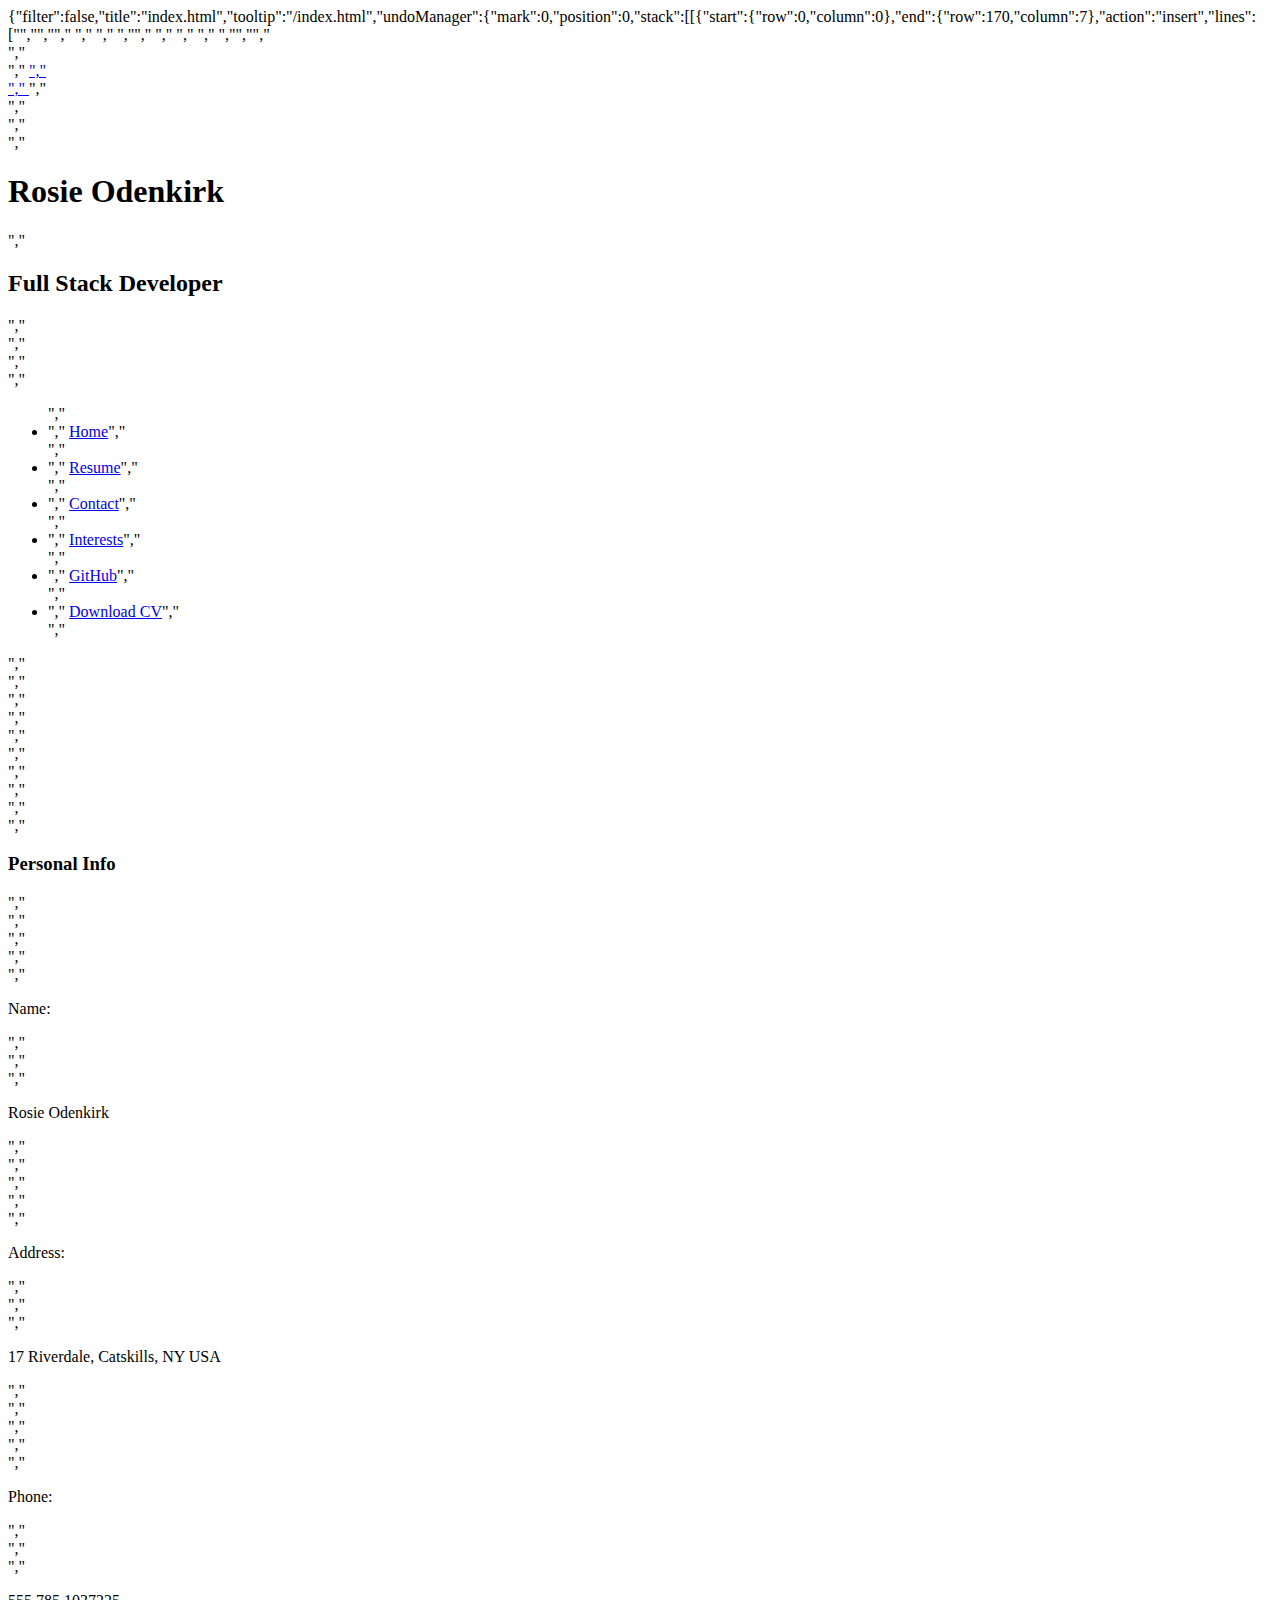
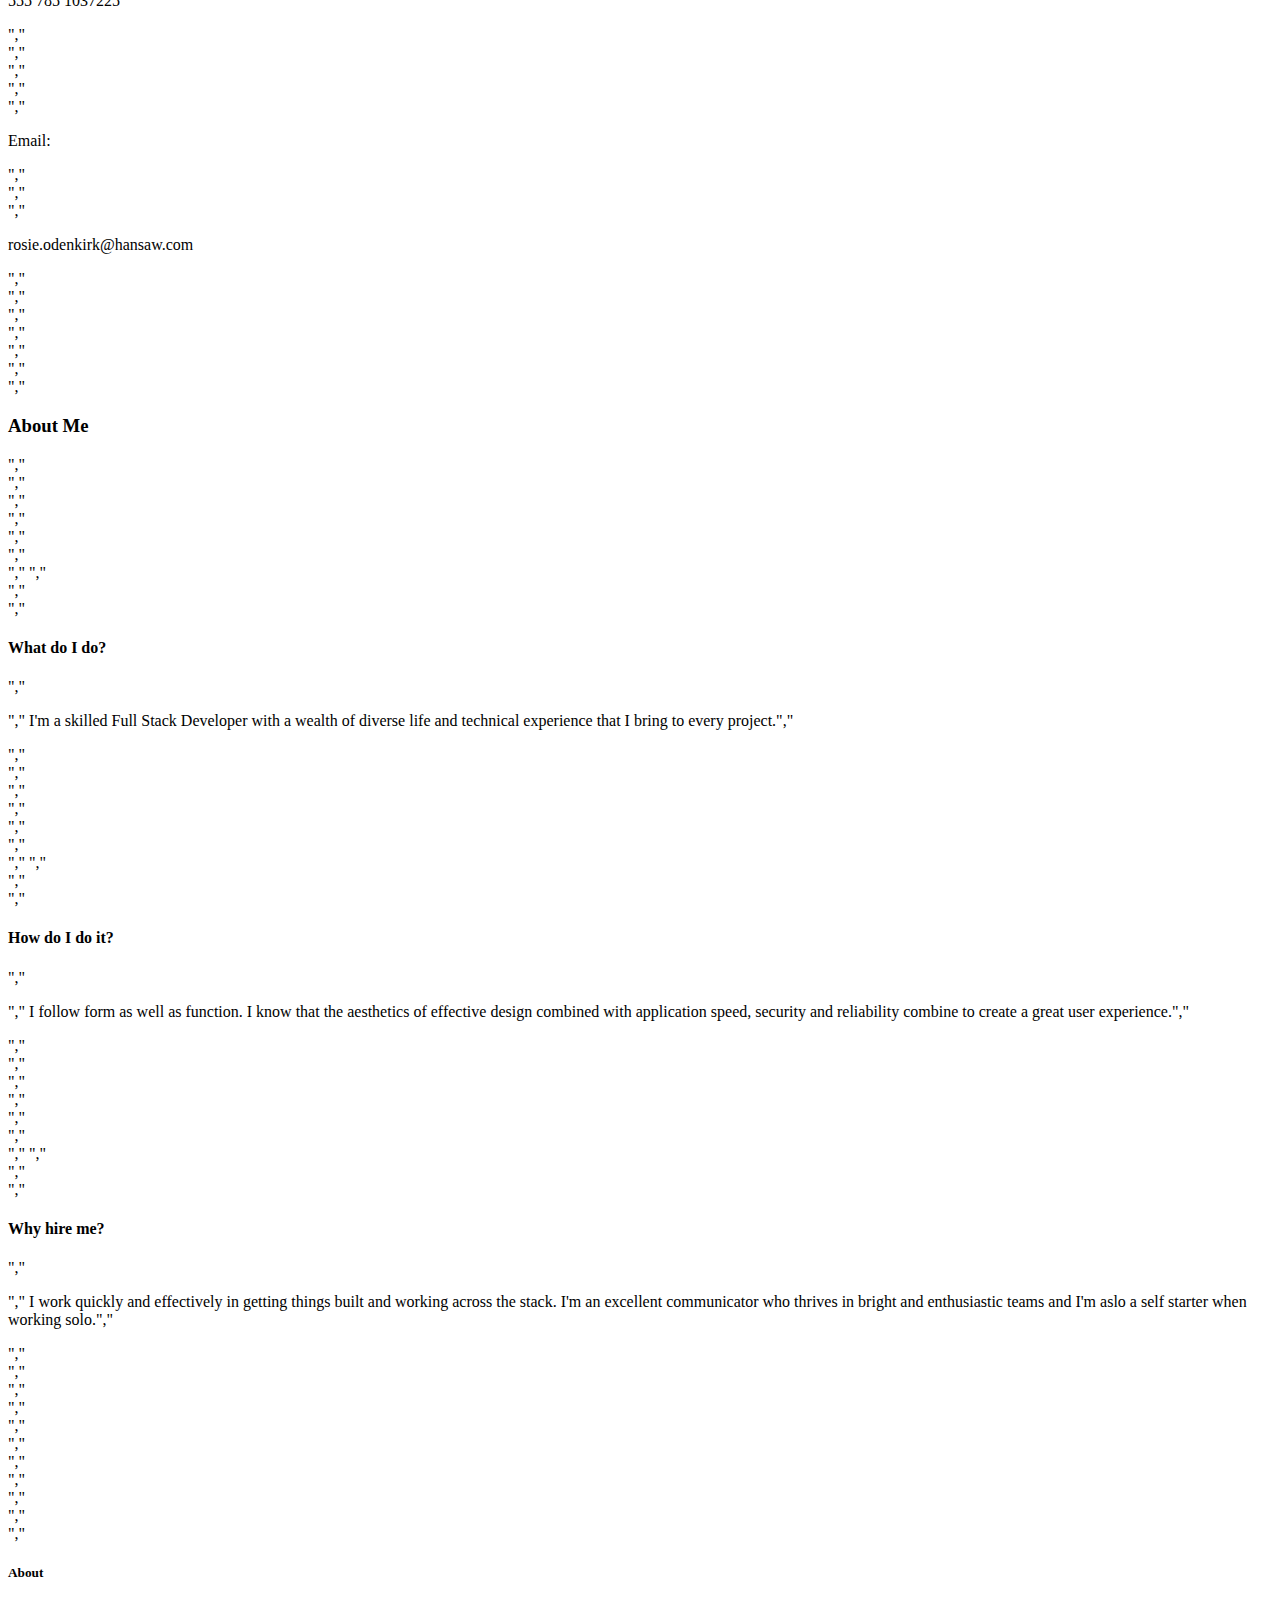
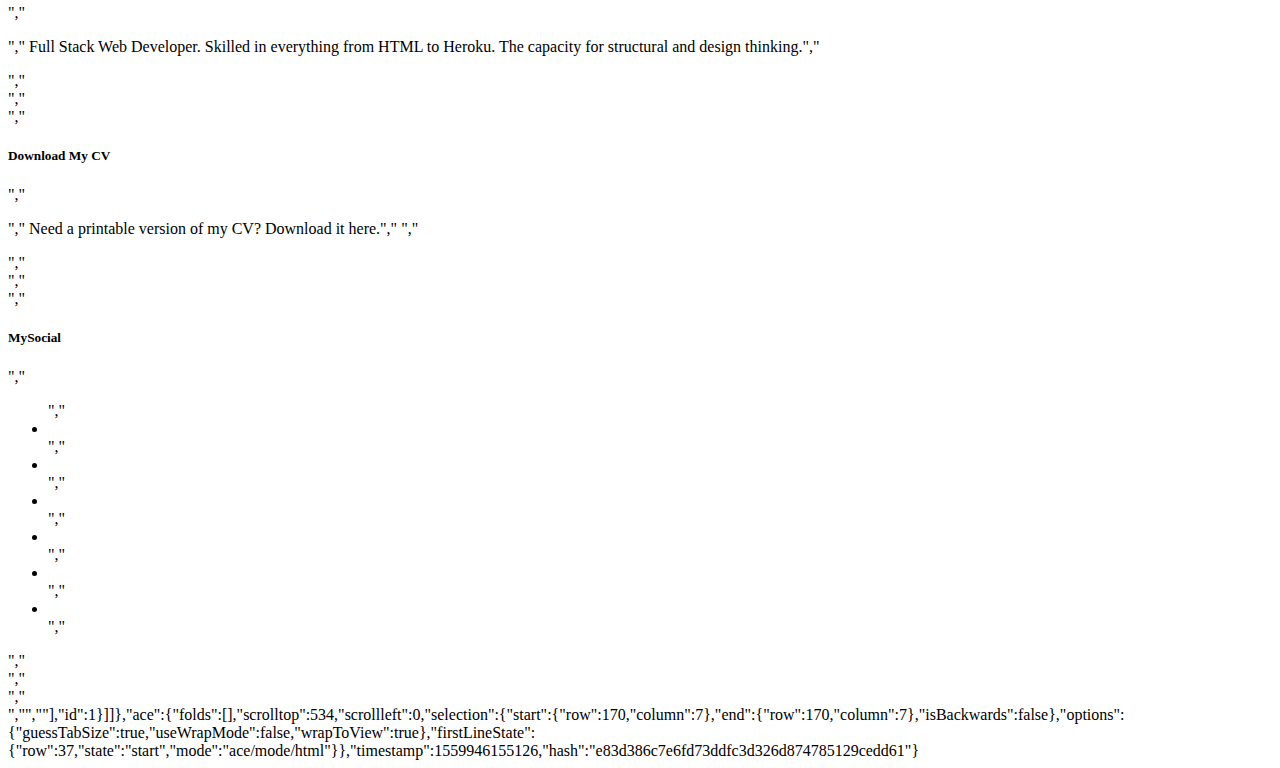
<file: .c9/metadata/environment/index.html>
{"filter":false,"title":"index.html","tooltip":"/index.html","undoManager":{"mark":0,"position":0,"stack":[[{"start":{"row":0,"column":0},"end":{"row":170,"column":7},"action":"insert","lines":["<!DOCTYPE html>","<html lang=\"en-US\">","<head>","    <meta charset=\"utf-8\">","    <meta name=\"viewport\" content=\"width=device-width, initial-scale=1\">","    <title>Rosie Odenkirk</title>","","    <link rel=\"stylesheet\" href=\"https://maxcdn.bootstrapcdn.com/bootstrap/3.3.7/css/bootstrap.min.css\" type=\"text/css\" />","    <link rel=\"stylesheet\" href=\"https://maxcdn.bootstrapcdn.com/font-awesome/4.7.0/css/font-awesome.min.css\" type=\"text/css\" />","    <link rel=\"stylesheet\" href=\"https://cdnjs.cloudflare.com/ajax/libs/hover.css/2.1.1/css/hover-min.css\" type=\"text/css\" />","    <link rel=\"stylesheet\" href=\"assets/css/style.css\" type=\"text/css\" />","</head>","<body>","    <header class=\"container-fluid\">","        <div class=\"row\">","            <a href=\"index.html\">","                <div class=\"col-md-4 logo\"></div>","            </a>","            <div class=\"col-md-8\">","                <div class=\"row bg-color-name-title\">","                    <div class=\"heading\">","                        <h1 class=\"name\">Rosie Odenkirk</h1>","                        <h2 class=\"title\"> Full Stack Developer</h2>","                    </div>","                </div>","                <div class=\"row\">","                    <ul id=\"nav\" class=\"list-inline clearfix\">","                        <li class=\"col-xs-6 col-sm-2 ui-menu-color-home menuitem\">","                            <a href=\"index.html\" class=\"hvr-sweep-to-bottom\"><i class=\"fa fa-home\" aria-hidden=\"true\"></i><span>Home</span></a>","                        </li>","                        <li class=\"col-xs-6 col-sm-2 ui-menu-color-resume menuitem\">","                            <a href=\"resume.html\" class=\"hvr-sweep-to-bottom\"><i class=\"fa fa-graduation-cap\" aria-hidden=\"true\"></i><span>Resume</span></a>","                        </li>","                        <li class=\"col-xs-6 col-sm-2 ui-menu-color-contact menuitem\">","                            <a href=\"contact.html\" class=\"hvr-sweep-to-bottom\"><i class=\" fa fa-commenting-o\" aria-hidden=\"true\"></i><span>Contact</span></a>","                        </li>","                        <li class=\"col-xs-6 col-sm-2 ui-menu-color-interests menuitem \">","                            <a href=\"interests.html\" class=\"hvr-sweep-to-bottom\"><i class=\"fa fa-users\" aria-hidden=\"true\"></i><span>Interests</span></a>","                        </li>","                        <li class=\"col-xs-6 col-sm-2 ui-menu-color-github menuitem \">","                            <a href=\"github.html\" class=\"hvr-sweep-to-bottom\"><i class=\"fa fa-github\" aria-hidden=\"true\"></i><span>GitHub</span></a>","                        </li>","                        <li class=\"col-xs-6 col-sm-2 ui-menu-color-download menuitem \">","                            <a href=\"assets/cv/sample-cv.pdf\" target=\"_blank\" class=\"hvr-sweep-to-bottom\"><i class=\"fa fa-download\" aria-hidden=\"true\"></i><span>Download CV</span></a>","                        </li>","                    </ul>","                </div>","            </div>","        </div>","    </header>","    <section class=\"container-fluid\">","        <div class=\"row row-table\">","            <div class=\"col-xs-12 col-sm-12 col-md-4 bg-color-personal-info section-column\">","                <div class=\"row\">","                    <div class=\"col-md-12\">","                        <h3 class=\"section-heading uppercase\">Personal Info</h3>","                    </div>","                </div>","                <div class=\"personal-info-item\">","                    <div class=\"key\">","                        <p class=\"uppercase\">Name:</p>","                    </div>","                    <div class=\"value\">","                        <p>Rosie Odenkirk</p>","                    </div>","                </div>","                <div class=\"personal-info-item\">","                    <div class=\"key\">","                        <p class=\"uppercase\">Address:</p>","                    </div>","                    <div class=\"value\">","                        <p>17 Riverdale, Catskills, NY USA</p>","                    </div>","                </div>","                <div class=\"personal-info-item\">","                    <div class=\"key\">","                        <p class=\"uppercase\">Phone:</p>","                    </div>","                    <div class=\"value\">","                        <p>555 785 1037225</p>","                    </div>","                </div>","                <div class=\"personal-info-item\">","                    <div class=\"key\">","                        <p class=\"uppercase\">Email:</p>","                    </div>","                    <div class=\"value\">","                        <p>rosie.odenkirk@hansaw.com</p>","                    </div>","                </div>","            </div>","            <div class=\"col-xs-12 col-sm-12 col-md-8 bg-color-three-reasons section-column\">","                <div class=\"row\">","                    <div class=\"col-md-12\">","                        <h3 class=\"section-heading uppercase\"> About Me</h3>","                    </div>","                </div>","                <div class=\"row\">","                    <div class=\"col-xs-10 col-xs-offset-1 col-sm-offset-0 col-sm-4 col-md-6\">","                        <div class=\"row\">","                            <div class=\"col-xs-2 col-sm-2  col-md-2\">","                                <i class=\"three-reasons-icon fa fa-question\" aria-hidden=\"true\"></i>","                            </div>","                            <div class=\"col-xs-10 col-sm-10\">","                                <h4 class=\"three-reasons-heading uppercase\">What do I do?</h4>","                                <p>","                                    I'm a skilled Full Stack Developer with a wealth of diverse life and technical experience that I bring to every project.","                                </p>","                            </div>","                        </div>","                    </div>","                    <div class=\"col-xs-10 col-xs-offset-1 col-sm-offset-0 col-sm-4 col-md-6\">","                        <div class=\"row\">","                            <div class=\"col-xs-2 col-sm-2  col-md-2\">","                                <i class=\"three-reasons-icon fa fa-thumbs-up\" aria-hidden=\"true\"></i>","                            </div>","                            <div class=\"col-xs-10 col-sm-10\">","                                <h4 class=\"three-reasons-heading uppercase\">How do I do it?</h4>","                                <p>","                                    I follow form as well as function. I know that the aesthetics of effective design combined with application speed, security and reliability combine to create a great user experience.","                                </p>","                            </div>","                        </div>","                    </div>","                    <div class=\"col-xs-10 col-xs-offset-1 col-sm-offset-0 col-sm-4 col-md-6\">","                        <div class=\"row\">","                            <div class=\"col-xs-2 col-sm-2  col-md-2\">","                                <i class=\"three-reasons-icon fa fa-bolt\" aria-hidden=\"true\"></i>","                            </div>","                            <div class=\"col-xs-10 col-sm-10\">","                                <h4 class=\"three-reasons-heading uppercase\">Why hire me?</h4>","                                <p>","                                    I work quickly and effectively in getting things built and working across the stack. I'm an excellent communicator who thrives in bright and enthusiastic teams and I'm aslo a self starter when working solo.","                                </p>","                            </div>","                        </div>","                    </div>","                </div>","            </div>","        </div>","    </section>","    <footer class=\"container-fluid \">","        <div id=\"footer-details\" class=\"row \">","            <div class=\"col-sm-4 \">","                <h5 class=\"uppercase general-sub \">About</h5>","                <p class=\"inline-block \">","                    Full Stack Web Developer. Skilled in everything from HTML to Heroku. The capacity for structural and design thinking.","                </p>","            </div>","            <div class=\"col-sm-4 \">","                <h5 class=\"uppercase general-sub \">Download My CV</h5>","                <p class=\"inline-block \">","                    Need a printable version of my CV? Download it here.","                    <a href=\"assets/cv/sample-cv.pdf\" target=\"_blank\" class=\"cv-pdf \"><i class=\"fa fa-download\" aria-hidden=\"true\"></i></a>","                </p>","            </div>","            <div class=\"col-sm-4 \">","                <h5 class=\"uppercase general-sub \">MySocial</h5>","                <ul class=\"list-inline social-links \">","                    <li><a target=\"_blank\" href=\"# \"><i class=\"fa fa-facebook \"></i></a></li>","                    <li><a target=\"_blank\" href=\"# \"><i class=\"fa fa-twitter \"></i></a></li>","                    <li><a target=\"_blank\" href=\"# \"><i class=\"fa fa-linkedin \"></i></a></li>","                    <li><a target=\"_blank\" href=\"# \"><i class=\"fa fa-pinterest \"></i></a></li>","                    <li><a target=\"_blank\" href=\"# \"><i class=\"fa fa-instagram \"></i></a></li>","                    <li><a target=\"_blank\" href=\"# \"><i class=\"fa fa-youtube \"></i></a></li>","                </ul>","            </div>","        </div>","    </footer>","</body>","</html>"],"id":1}]]},"ace":{"folds":[],"scrolltop":534,"scrollleft":0,"selection":{"start":{"row":170,"column":7},"end":{"row":170,"column":7},"isBackwards":false},"options":{"guessTabSize":true,"useWrapMode":false,"wrapToView":true},"firstLineState":{"row":37,"state":"start","mode":"ace/mode/html"}},"timestamp":1559946155126,"hash":"e83d386c7e6fd73ddfc3d326d874785129cedd61"}
</file>
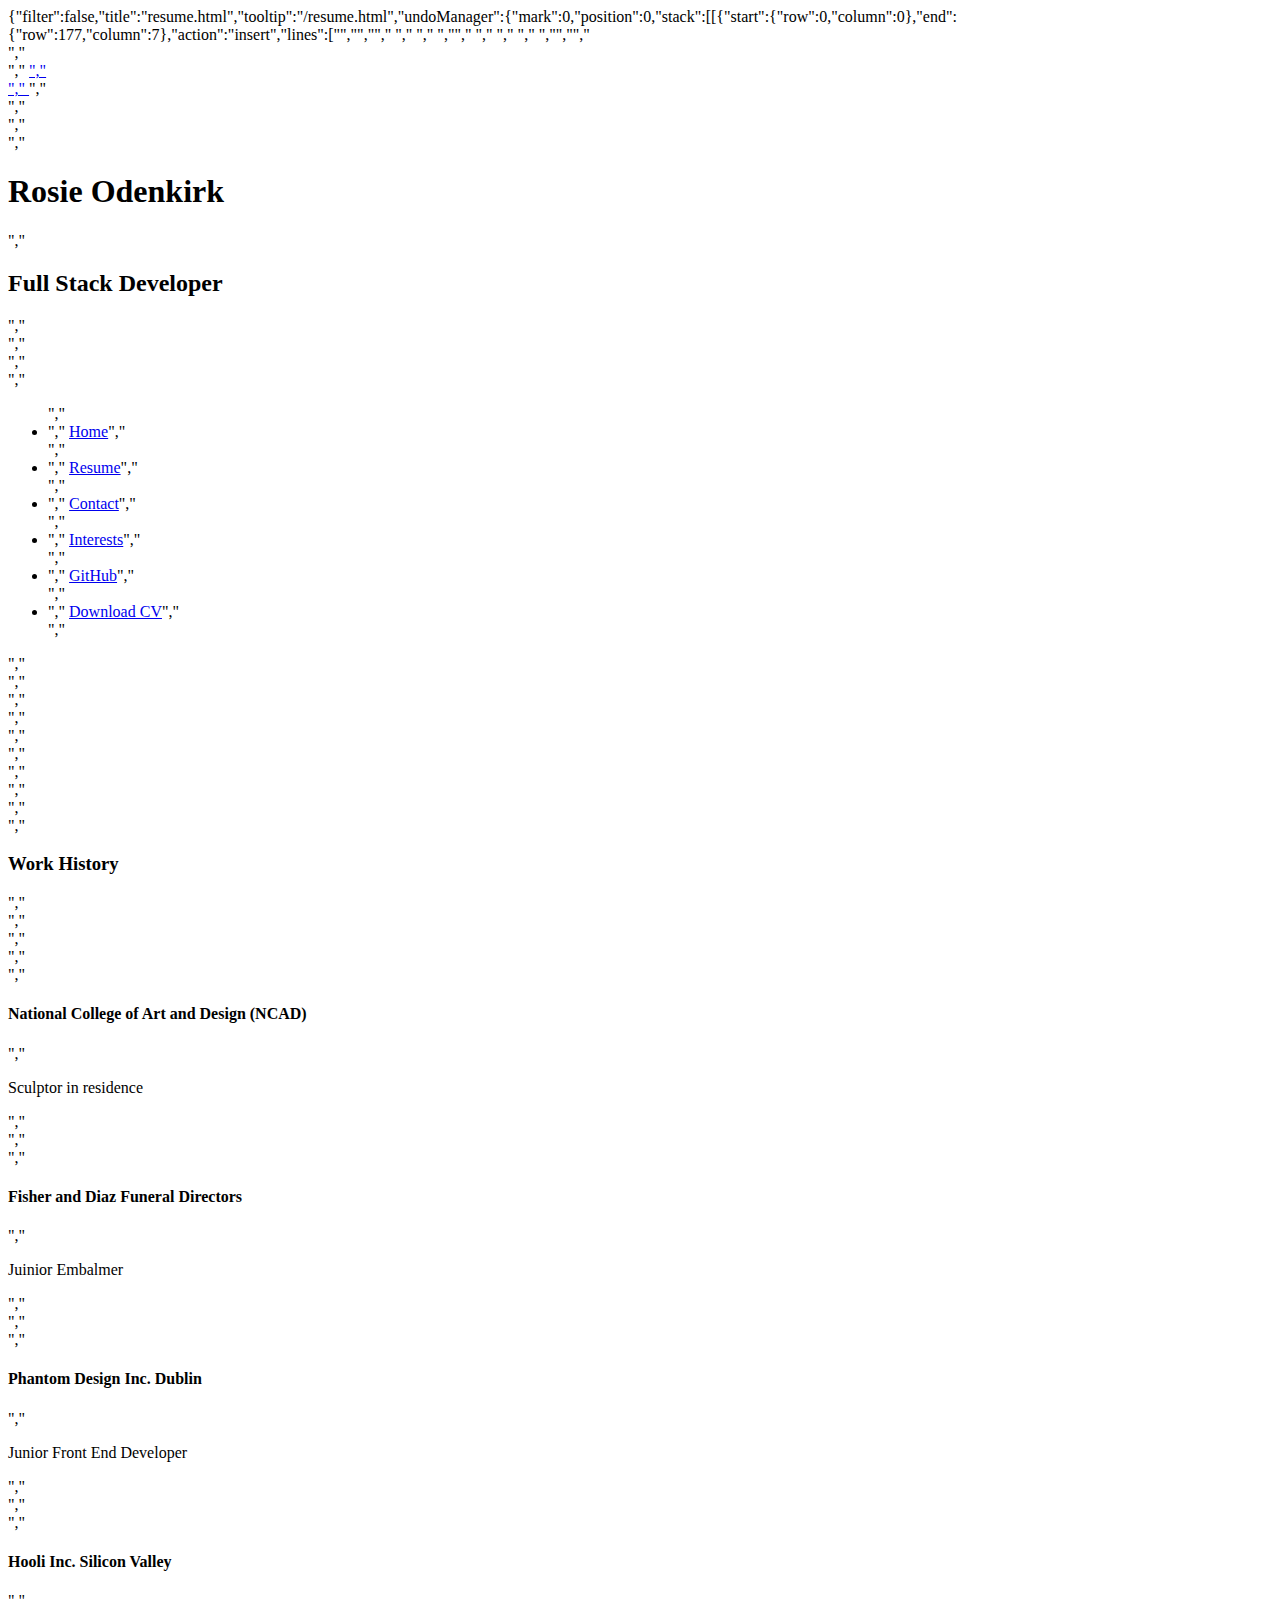
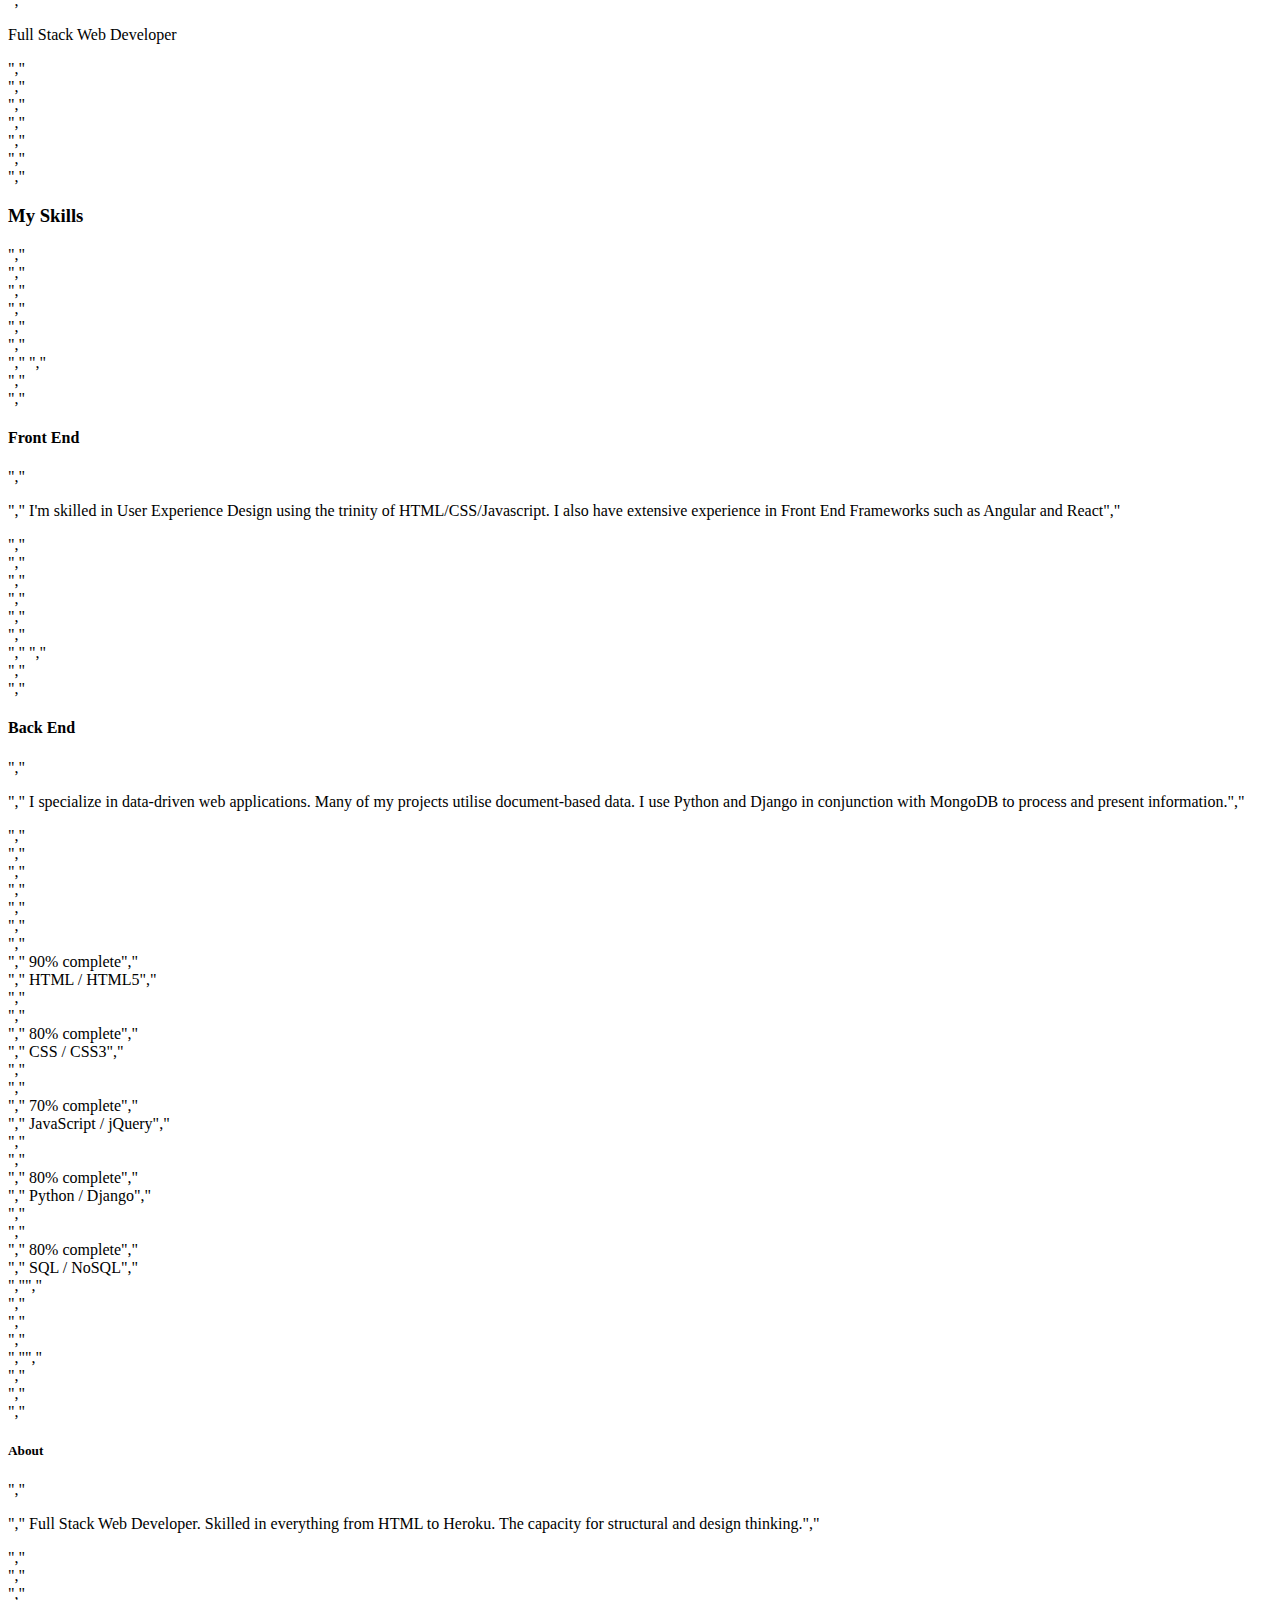
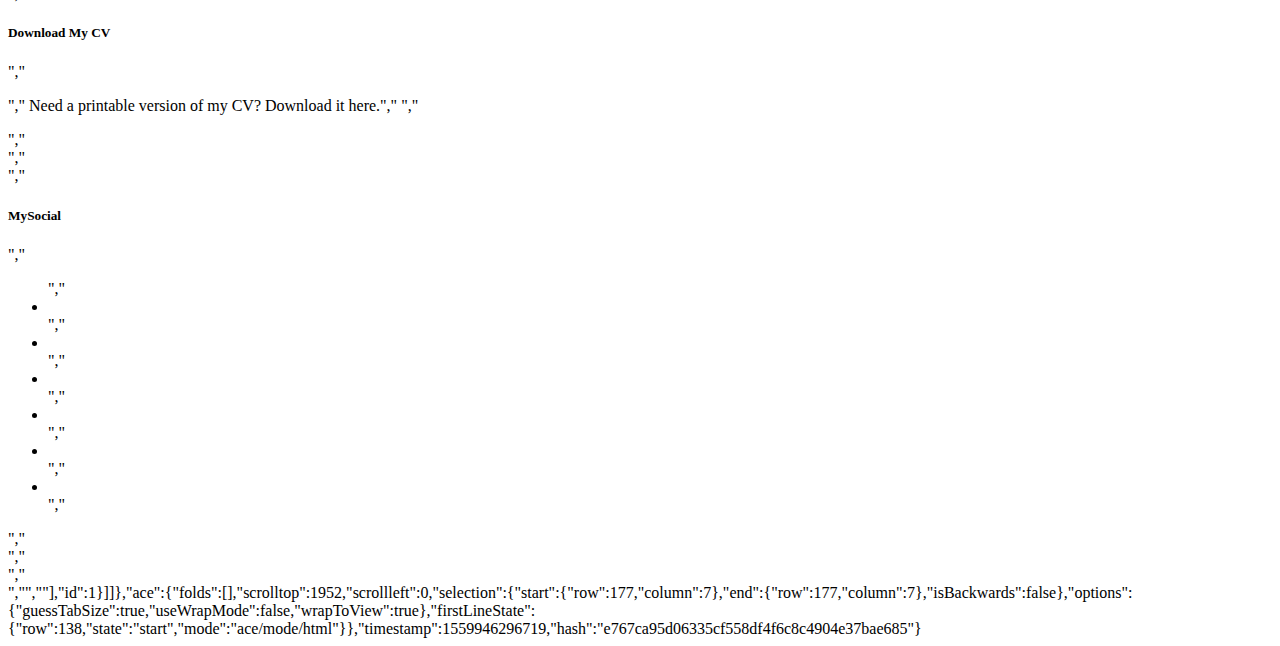
<file: .c9/metadata/environment/resume.html>
{"filter":false,"title":"resume.html","tooltip":"/resume.html","undoManager":{"mark":0,"position":0,"stack":[[{"start":{"row":0,"column":0},"end":{"row":177,"column":7},"action":"insert","lines":["<!DOCTYPE html>","<html lang=\"en-US\">","<head>","    <meta charset=\"utf-8\">","    <meta name=\"viewport\" content=\"width=device-width, initial-scale=1\">","    <title>Rosie Odenkirk</title>","","    <link rel=\"stylesheet\" href=\"https://maxcdn.bootstrapcdn.com/bootstrap/3.3.7/css/bootstrap.min.css\" type=\"text/css\" />","    <link rel=\"stylesheet\" href=\"https://maxcdn.bootstrapcdn.com/font-awesome/4.7.0/css/font-awesome.min.css\" type=\"text/css\" />","    <link rel=\"stylesheet\" href=\"https://cdnjs.cloudflare.com/ajax/libs/hover.css/2.1.1/css/hover-min.css\" type=\"text/css\" />","    <link rel=\"stylesheet\" href=\"assets/css/style.css\" type=\"text/css\" />","</head>","<body>","    <header class=\"container-fluid\">","        <div class=\"row\">","            <a href=\"index.html\">","                <div class=\"col-md-4 logo\"></div>","            </a>","            <div class=\"col-md-8\">","                <div class=\"row bg-color-name-title\">","                    <div class=\"heading\">","                        <h1 class=\"name\">Rosie Odenkirk</h1>","                        <h2 class=\"title\"> Full Stack Developer</h2>","                    </div>","                </div>","                <div class=\"row\">","                    <ul id=\"nav\" class=\"list-inline clearfix\">","                        <li class=\"col-xs-6 col-sm-2 ui-menu-color-home menuitem\">","                            <a href=\"index.html\" class=\"hvr-sweep-to-bottom\"><i class=\"fa fa-home\" aria-hidden=\"true\"></i><span>Home</span></a>","                        </li>","                        <li class=\"col-xs-6 col-sm-2 ui-menu-color-resume menuitem\">","                            <a href=\"resume.html\" class=\"hvr-sweep-to-bottom\"><i class=\"fa fa-graduation-cap\" aria-hidden=\"true\"></i><span>Resume</span></a>","                        </li>","                        <li class=\"col-xs-6 col-sm-2 ui-menu-color-contact menuitem\">","                            <a href=\"contact.html\" class=\"hvr-sweep-to-bottom\"><i class=\" fa fa-commenting-o\" aria-hidden=\"true\"></i><span>Contact</span></a>","                        </li>","                        <li class=\"col-xs-6 col-sm-2 ui-menu-color-interests menuitem\">","                            <a href=\"interests.html\" class=\"hvr-sweep-to-bottom\"><i class=\"fa fa-users\" aria-hidden=\"true\"></i><span>Interests</span></a>","                        </li>","                        <li class=\"col-xs-6 col-sm-2 ui-menu-color-github menuitem\">","                            <a href=\"github.html\" class=\"hvr-sweep-to-bottom\"><i class=\"fa fa-github\" aria-hidden=\"true\"></i><span>GitHub</span></a>","                        </li>","                        <li class=\"col-xs-6 col-sm-2 ui-menu-color-download menuitem\">","                            <a href=\"assets/cv/sample-cv.pdf\" target=\"_blank\" class=\"hvr-sweep-to-bottom\"><i class=\"fa fa-download\" aria-hidden=\"true\"></i><span>Download CV</span></a>","                        </li>","                    </ul>","                </div>","            </div>","        </div>","    </header>","    <section class=\"container-fluid\">","        <div class=\"row row-table\">","            <div class=\"col-xs-12 col-sm-12 col-md-4 bg-color-work-history section-column\">","                <div class=\"row\">","                    <div class=\"col-md-12\">","                        <h3 class=\"history-heading uppercase\">Work History</h3>","                    </div>","                </div>","                <div class=\"history-items\">","                    <div class=\"timeline-item\" data-dates=\"02/1998 - 04/2004\">","                        <h4>National College of Art and Design (NCAD)</h4>","                        <p>Sculptor in residence</p>","                    </div>","                    <div class=\"timeline-item\" data-dates=\"04/2004 - 06/2008\">","                        <h4>Fisher and Diaz Funeral Directors</h4>","                        <p>Juinior Embalmer</p>","                    </div>","                    <div class=\"timeline-item\" data-dates=\"06/2008 - 06/2011\">","                        <h4>Phantom Design Inc. Dublin</h4>","                        <p>Junior Front End Developer</p>","                    </div>","                    <div class=\"timeline-item\" data-dates=\"06/2011 - Present\">","                        <h4>Hooli Inc. Silicon Valley</h4>","                        <p>Full Stack Web Developer</p>","                    </div>","                </div>","            </div>","            <div class=\"col-xs-12 col-sm-12 col-md-8 bg-color-three-reasons section-column\">","                <div class=\"row\">","                    <div class=\"col-md-12\">","                        <h3 class=\"section-heading uppercase\"> My Skills</h3>","                    </div>","                </div>","                <div class=\"row\">","                    <div class=\"col-xs-10 col-xs-offset-1 col-sm-offset-0 col-sm-4 col-md-6\">","                        <div class=\"row\">","                            <div class=\"col-xs-2 col-sm-2  col-md-2\">","                                <i class=\"three-reasons-icon fa fa-tv\" aria-hidden=\"true\"></i>","                            </div>","                            <div class=\"col-xs-10 col-sm-10\">","                                <h4 class=\"three-reasons-heading uppercase\">Front End</h4>","                                <p>","                                    I'm skilled in User Experience Design using the trinity of HTML/CSS/Javascript. I also have extensive experience in Front End Frameworks such as Angular and React","                                </p>","                            </div>","                        </div>","                    </div>","                    <div class=\"col-xs-10 col-xs-offset-1 col-sm-offset-0 col-sm-4 col-md-6\">","                        <div class=\"row\">","                            <div class=\"col-xs-2 col-sm-2  col-md-2\">","                                <i class=\"three-reasons-icon fa fa-gears\" aria-hidden=\"true\"></i>","                            </div>","                            <div class=\"col-xs-10 col-sm-10\">","                                <h4 class=\"three-reasons-heading uppercase\">Back End</h4>","                                <p>","                                    I specialize in data-driven web applications. Many of my projects utilise document-based data. I use Python and Django in conjunction with MongoDB to process and present information.","                                </p>","                            </div>","                        </div>","                    </div>","                </div>","                <div class=\"row progress-section\">","                    <div class=\"progress\">","                        <div class=\"progress-bar\" role=\"progressbar\" aria-valuenow=\"90\" aria-valuemin=\"0\" aria-valuemax=\"100\" style=\"width:90%\">","                            <span class=\"sr-only\"> 90% complete</span>","                        </div>","                        <span class=\"progress-type\">HTML / HTML5</span>","                    </div>","                    <div class=\"progress\">","                        <div class=\"progress-bar progress-bar-success\" role=\"progressbar\" aria-valuenow=\"80\" aria-valuemin=\"0\" aria-valuemax=\"100\" style=\"width:80%\">","                            <span class=\"sr-only\"> 80% complete</span>","                        </div>","                        <span class=\"progress-type\">CSS / CSS3</span>","                    </div>","                    <div class=\"progress\">","                        <div class=\"progress-bar progress-bar-info\" role=\"progressbar\" aria-valuenow=\"70\" aria-valuemin=\"0\" aria-valuemax=\"100\" style=\"width:70%\">","                            <span class=\"sr-only\"> 70% complete</span>","                        </div>","                        <span class=\"progress-type\">JavaScript / jQuery</span>","                    </div>","                    <div class=\"progress\">","                        <div class=\"progress-bar progress-bar-warning\" role=\"progressbar\" aria-valuenow=\"80\" aria-valuemin=\"0\" aria-valuemax=\"100\" style=\"width:80%\">","                            <span class=\"sr-only\"> 80% complete</span>","                        </div>","                        <span class=\"progress-type\">Python / Django</span>","                    </div>","                    <div class=\"progress\">","                        <div class=\"progress-bar progress-bar-danger\" role=\"progressbar\" aria-valuenow=\"80\" aria-valuemin=\"0\" aria-valuemax=\"100\" style=\"width:80%\">","                            <span class=\"sr-only\"> 80% complete</span>","                        </div>","                        <span class=\"progress-type\">SQL / NoSQL</span>","                    </div>","","                </div>","            </div>","        </div>","    </section>","","    <footer class=\"container-fluid\">","        <div id=\"footer-details\" class=\"row\">","            <div class=\"col-sm-4\">","                <h5 class=\"uppercase general-sub\">About</h5>","                <p class=\"inline-block\">","                    Full Stack Web Developer. Skilled in everything from HTML to Heroku. The capacity for structural and design thinking.","                </p>","            </div>","            <div class=\"col-sm-4\">","                <h5 class=\"uppercase general-sub\">Download My CV</h5>","                <p class=\"inline-block\">","                    Need a printable version of my CV? Download it here.","                    <a href=\"assets/cv/sample-cv.pdf\" target=\"_blank\" class=\"cv-pdf\"><i class=\"fa fa-download\" aria-hidden=\"true\"></i></a>","                </p>","            </div>","            <div class=\"col-sm-4\">","                <h5 class=\"uppercase general-sub\">MySocial</h5>","                <ul class=\"list-inline social-links\">","                    <li><a target=\"_blank\" href=\"#\"><i class=\"fa fa-facebook\"></i></a></li>","                    <li><a target=\"_blank\" href=\"#\"><i class=\"fa fa-twitter\"></i></a></li>","                    <li><a target=\"_blank\" href=\"#\"><i class=\"fa fa-linkedin\"></i></a></li>","                    <li><a target=\"_blank\" href=\"#\"><i class=\"fa fa-pinterest\"></i></a></li>","                    <li><a target=\"_blank\" href=\"#\"><i class=\"fa fa-instagram\"></i></a></li>","                    <li><a target=\"_blank\" href=\"#\"><i class=\"fa fa-youtube\"></i></a></li>","                </ul>","            </div>","        </div>","    </footer>","</body>","</html>"],"id":1}]]},"ace":{"folds":[],"scrolltop":1952,"scrollleft":0,"selection":{"start":{"row":177,"column":7},"end":{"row":177,"column":7},"isBackwards":false},"options":{"guessTabSize":true,"useWrapMode":false,"wrapToView":true},"firstLineState":{"row":138,"state":"start","mode":"ace/mode/html"}},"timestamp":1559946296719,"hash":"e767ca95d06335cf558df4f6c8c4904e37bae685"}
</file>
